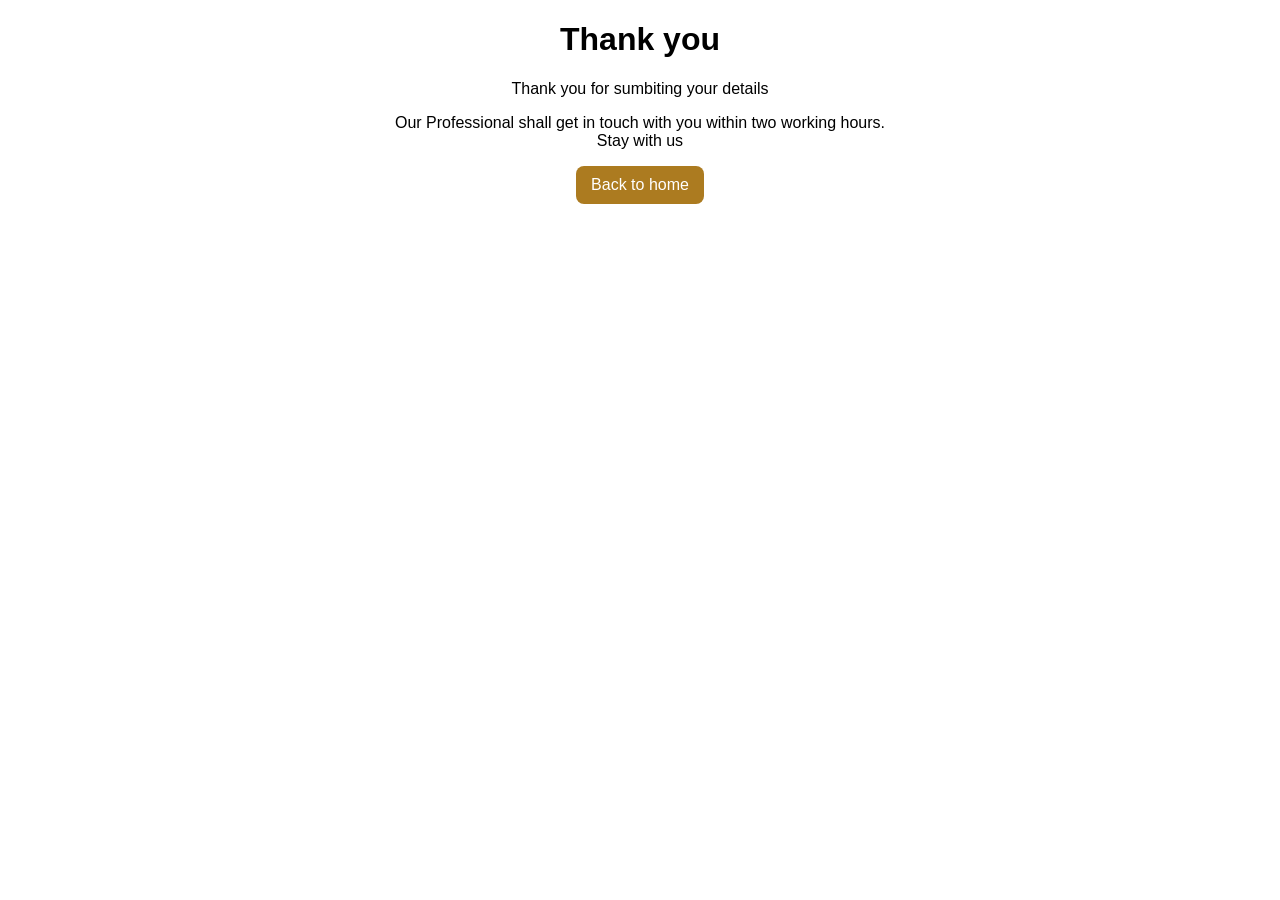
<file: thank-you.html>
<!DOCTYPE html>
<html lang="en">
<style>
    a {
        text-decoration: none;
        background: #ac7b20;
        display: inline-block;
        padding: 10px 15px;
        border-radius: 8px;
        color: #fff;
    }
</style>

<head>
    <meta charset="UTF-8">
    <meta http-equiv="X-UA-Compatible" content="IE=edge">
    <meta name="viewport" content="width=device-width, initial-scale=1.0">
    <title>Thank You</title>
    <style>
        .thank_box {
            max-width: 500px;
            margin: 0 auto;
            text-align: center;
            font-family: Arial, Helvetica, sans-serif;
        }
    </style>

<!-- Google tag (gtag.js) -->
<script async src="https://www.googletagmanager.com/gtag/js?id=AW-11554589192"></script>
<script>
  window.dataLayer = window.dataLayer || [];
  function gtag(){dataLayer.push(arguments);}
  gtag('js', new Date());

  gtag('config', 'AW-11554589192');
</script>


<!-- Event snippet for Whiteland Submit lead form conversion page -->
<script>
  gtag('event', 'conversion', {'send_to': 'AW-11554589192/Yk6TCPCZuIEcEIiU1IUr'});
</script>


</head>

<body>
    <div class="thank_box">
        <h1>Thank you</h1>
        <P>Thank you for sumbiting your details</P>
        <p>Our Professional shall get in touch with you within two working hours. Stay with us</p>
        <a href="index.html">Back to home</a>
    </div>
</body>

</html>
</file>
